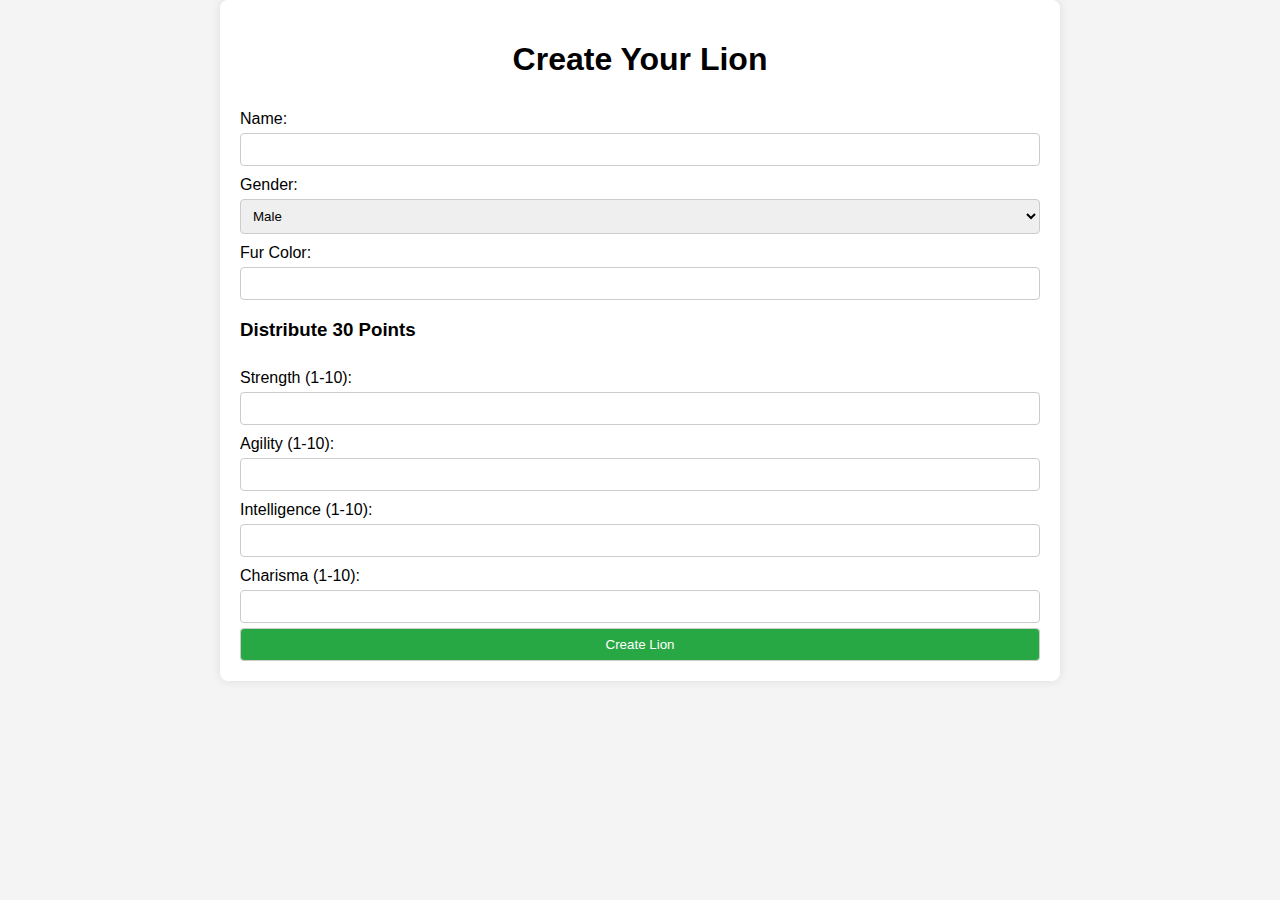
<file: index.html>
<!DOCTYPE html>
<html lang="en">
<head>
  <meta charset="UTF-8">
  <meta name="viewport" content="width=device-width, initial-scale=1.0">
  <title>Create Your Lion</title>
  <link rel="stylesheet" href="styles.css">
</head>
<body>
  <div class="container">
    <h1>Create Your Lion</h1>
    <form id="lionForm">
      <label for="name">Name:</label>
      <input type="text" id="name" required>
      
      <label for="gender">Gender:</label>
      <select id="gender" required>
        <option value="Male">Male</option>
        <option value="Female">Female</option>
      </select>
      
      <label for="furColor">Fur Color:</label>
      <input type="text" id="furColor" required>
      
      <h3>Distribute 30 Points</h3>
      <label for="strength">Strength (1-10):</label>
      <input type="number" id="strength" min="1" max="10" required>
      
      <label for="agility">Agility (1-10):</label>
      <input type="number" id="agility" min="1" max="10" required>
      
      <label for="intelligence">Intelligence (1-10):</label>
      <input type="number" id="intelligence" min="1" max="10" required>
      
      <label for="charisma">Charisma (1-10):</label>
      <input type="number" id="charisma" min="1" max="10" required>
      
      <button type="submit">Create Lion</button>
    </form>
  </div>
  <script src="script.js"></script>
</body>
</html>
</file>
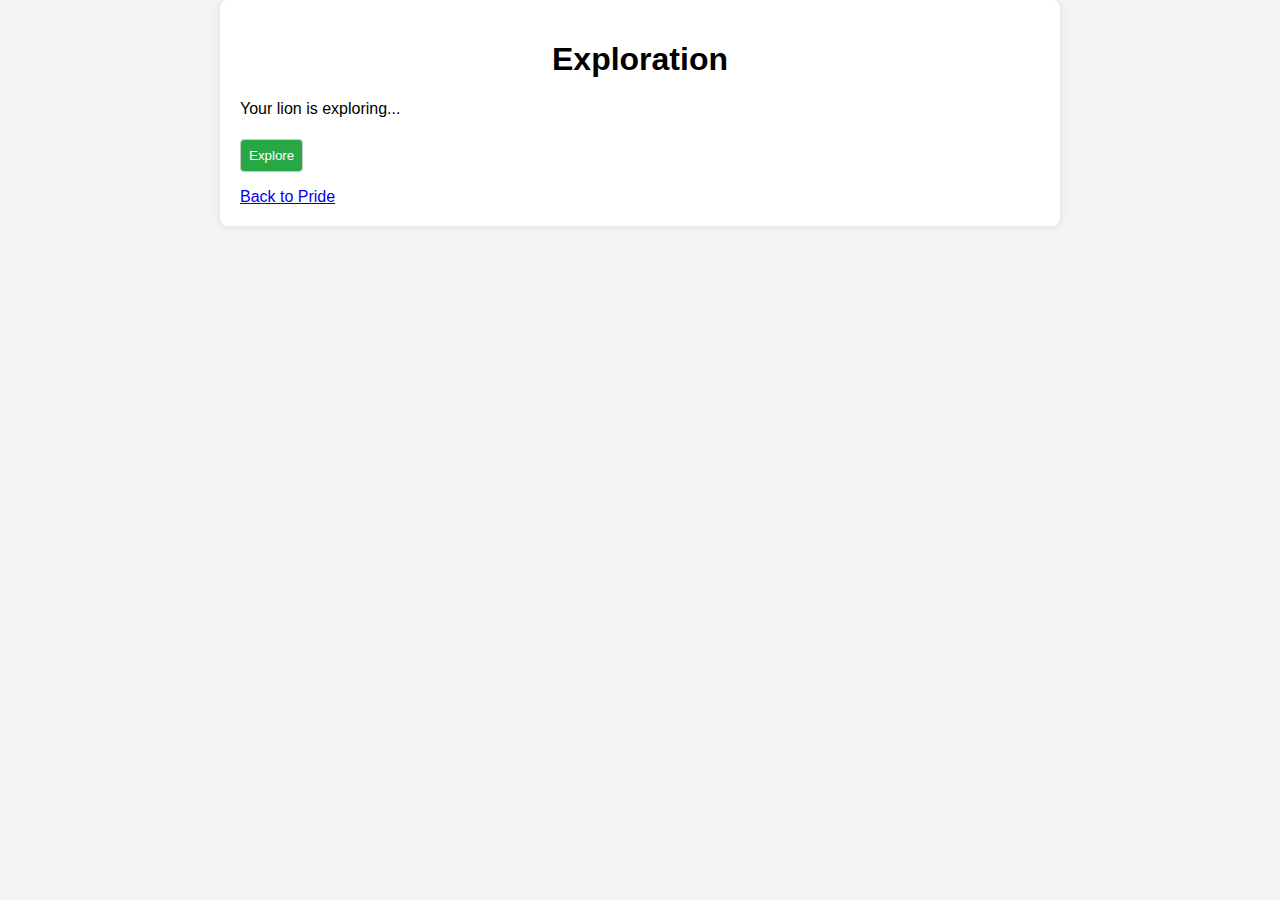
<file: exploration.html>
<!DOCTYPE html>
<html lang="en">
<head>
  <meta charset="UTF-8">
  <meta name="viewport" content="width=device-width, initial-scale=1.0">
  <title>Exploration</title>
  <link rel="stylesheet" href="styles.css">
</head>
<body>
  <div class="container">
    <h1>Exploration</h1>
    <p>Your lion is exploring...</p>
    <button onclick="explore()">Explore</button>
    <p id="explorationResult"></p>
    <a href="pride.html">Back to Pride</a>
  </div>
  <script src="script.js"></script>
</body>
</html>
</file>
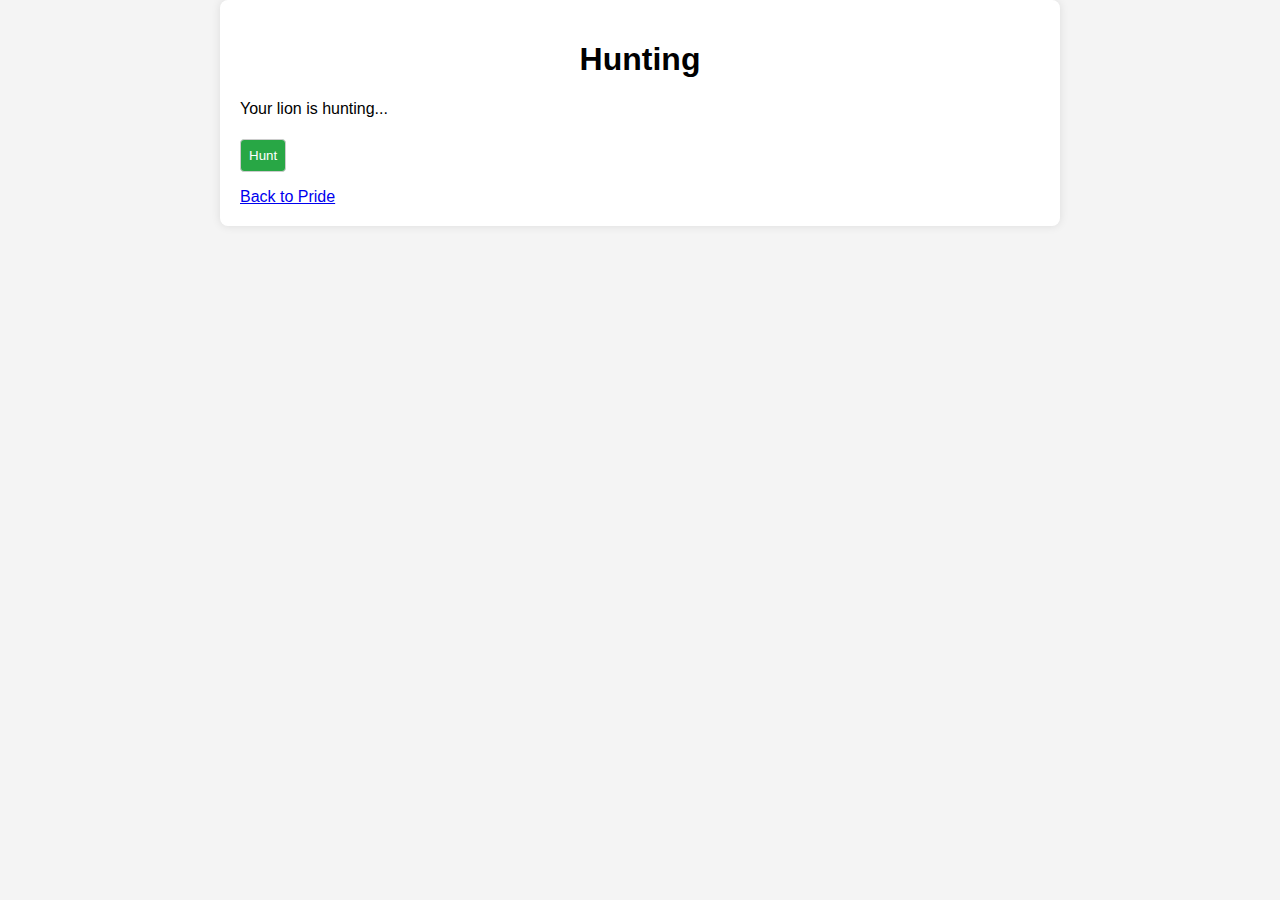
<file: hunting.html>
<!DOCTYPE html>
<html lang="en">
<head>
  <meta charset="UTF-8">
  <meta name="viewport" content="width=device-width, initial-scale=1.0">
  <title>Hunting</title>
  <link rel="stylesheet" href="styles.css">
</head>
<body>
  <div class="container">
    <h1>Hunting</h1>
    <p>Your lion is hunting...</p>
    <button onclick="hunt()">Hunt</button>
    <p id="huntingResult"></p>
    <a href="pride.html">Back to Pride</a>
  </div>
  <script src="script.js"></script>
</body>
</html>
</file>
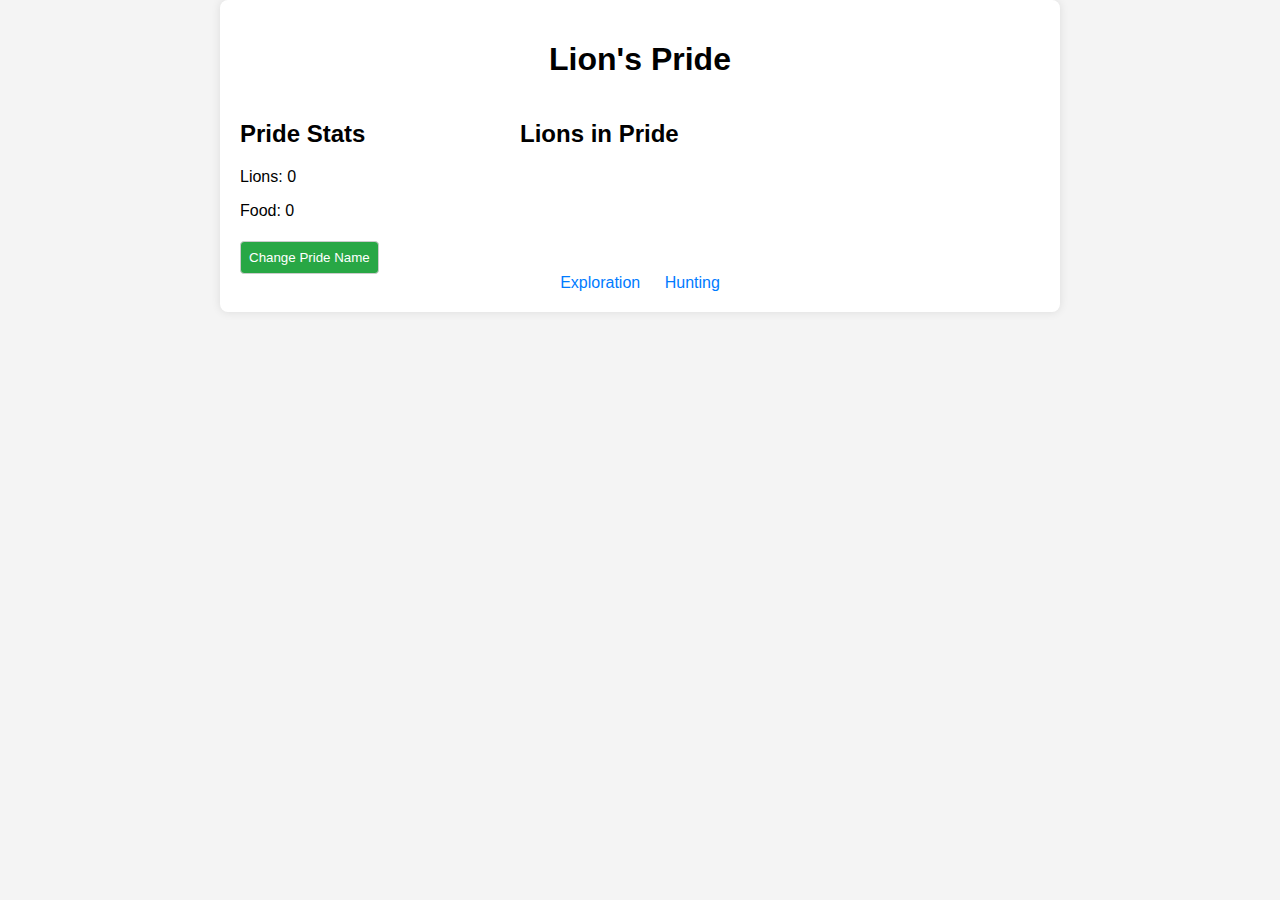
<file: pride.html>
<!DOCTYPE html>
<html lang="en">
<head>
  <meta charset="UTF-8">
  <meta name="viewport" content="width=device-width, initial-scale=1.0">
  <title>Pride</title>
  <link rel="stylesheet" href="styles.css">
</head>
<body>
  <div class="container">
    <h1 id="prideTitle">Lion's Pride</h1>
    <div class="sidebar">
      <h2>Pride Stats</h2>
      <p>Lions: <span id="lionCount">0</span></p>
      <p>Food: <span id="foodCount">0</span></p>
      <button onclick="changePrideName()">Change Pride Name</button>
    </div>
    <div class="main-content">
      <h2>Lions in Pride</h2>
      <ul id="lionList"></ul>
    </div>
    <div class="navigation">
      <a href="exploration.html">Exploration</a>
      <a href="hunting.html">Hunting</a>
    </div>
  </div>
  <script src="script.js"></script>
</body>
</html>
</file>
<file: styles.css>
body {
  font-family: Arial, sans-serif;
  background-color: #f4f4f4;
  margin: 0;
  padding: 0;
}

.container {
  max-width: 800px;
  margin: 0 auto;
  padding: 20px;
  background-color: #fff;
  border-radius: 8px;
  box-shadow: 0 0 10px rgba(0, 0, 0, 0.1);
}

h1 {
  text-align: center;
}

form {
  display: flex;
  flex-direction: column;
}

label {
  margin-top: 10px;
}

input, select, button {
  margin-top: 5px;
  padding: 8px;
  border-radius: 4px;
  border: 1px solid #ccc;
}

button {
  background-color: #28a745;
  color: white;
  cursor: pointer;
}

button:hover {
  background-color: #218838;
}

.sidebar {
  float: left;
  width: 30%;
}

.main-content {
  float: right;
  width: 65%;
}

.navigation {
  clear: both;
  text-align: center;
  margin-top: 20px;
}

.navigation a {
  margin: 0 10px;
  text-decoration: none;
  color: #007bff;
}

.navigation a:hover {
  text-decoration: underline;
}
</file>
